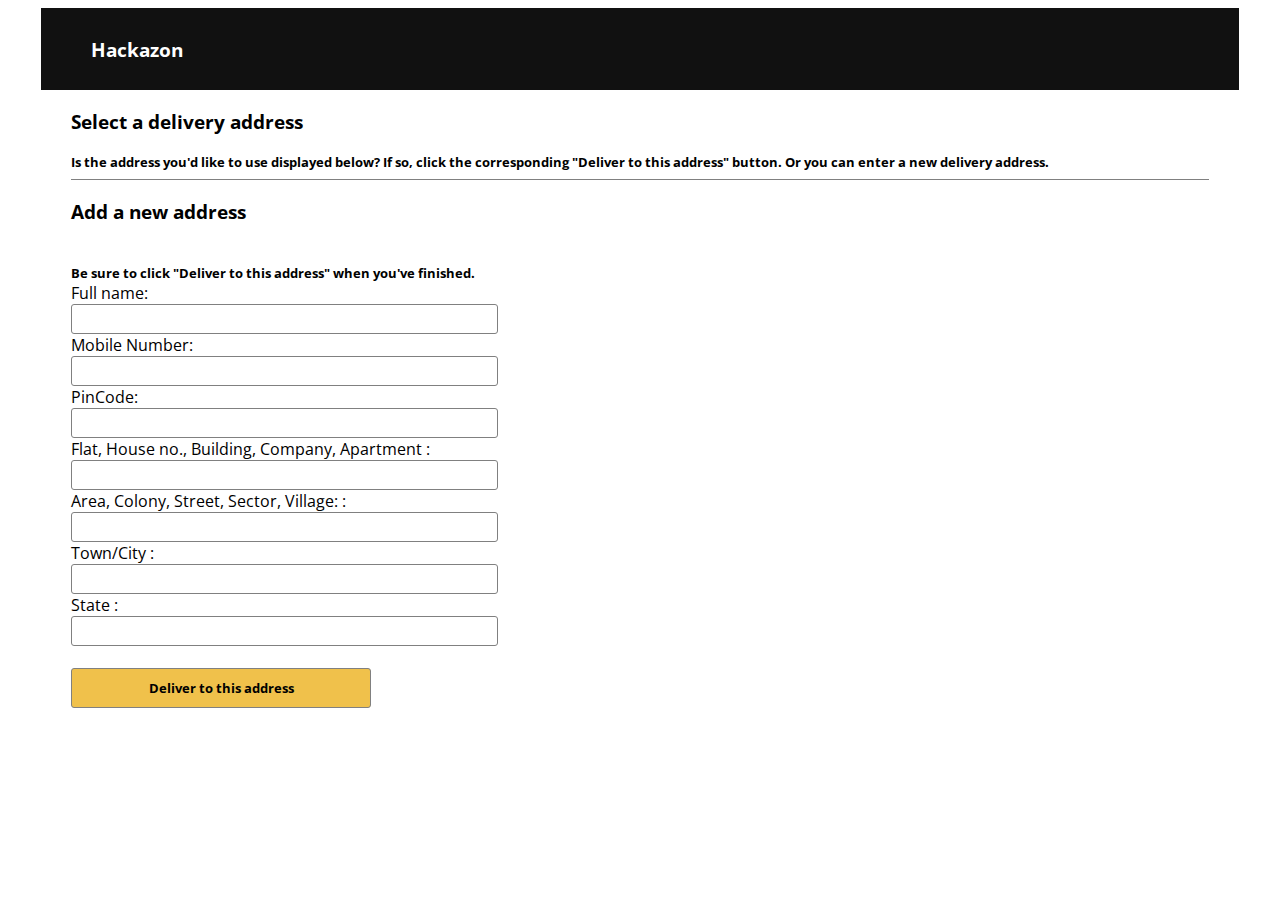
<file: buynow.html>
<html>
    <head>
        <link href="https://fonts.googleapis.com/css?family=Open+Sans&display=swap" rel="stylesheet">
        <link rel="stylesheet" type="text/css" href="style.css">
    </head>
    <body>
        <div id="header" class="al-center">
            <h3>Hackazon</h1>
        </div>
        <div id="wrapper" class="al-center">
            <h3>
                    Select a delivery address
            </h3>
            <span class="small-fonts">Is the address you'd like to use displayed below? If so, click the corresponding "Deliver to this address" button. Or you can enter a new
                 delivery address.</span>
            <hr>
            <div>
                <h3>Add a new address</h3><br>
                <span class="small-fonts">Be sure to click "Deliver to this address" when you've finished.</span>
                <form>
                        <label class="">
                                Full name:&nbsp;
                        </label><br>
                        <input type="text" name="enterAddressFullName" id="enterAddressFullName" class="add-form-fields" size="50" maxlength="50">
                        <br>
                        <label class="">
                                Mobile Number:&nbsp;
                        </label><br>
                        <input type="text" name="enterAddressFullName" id="enterAddressFullName" class="add-form-fields" size="50" maxlength="50">
                        <br>
                        <label class="">
                                PinCode:&nbsp;
                        </label><br>
                        <input type="text" name="enterAddressFullName" id="enterAddressFullName" class="add-form-fields" size="50" maxlength="50">
                        <br>
                        <label class="">
                                Flat, House no., Building, Company, Apartment :&nbsp;
                        </label><br>
                        <input type="text" name="enterAddressFullName" id="enterAddressFullName" class="add-form-fields" size="50" maxlength="50">
                        <br>
                        <label class="">
                                Area, Colony, Street, Sector, Village: :&nbsp;
                        </label><br>
                        <input type="text" name="enterAddressFullName" id="enterAddressFullName" class="add-form-fields" size="50" maxlength="50">
                        <br>
                        <label class="">
                                Town/City :&nbsp;
                        </label><br>
                        <input type="text" name="enterAddressFullName" id="enterAddressFullName" class="add-form-fields" size="50" maxlength="50"><br>
                        <label class="">
                                State :&nbsp;
                        </label><br>
                        <input type="text" name="enterAddressFullName" id="enterAddressFullName" class="add-form-fields" size="50" maxlength="50"><br>
                        <br><a href="paymentmethods.html"><input class="std-button" type="button" value="Deliver to this address" style="width: 300px;"  style="cursor: pointer"></a>
                </form>
            </div>
        </div>
    </body>
</html>
</file>
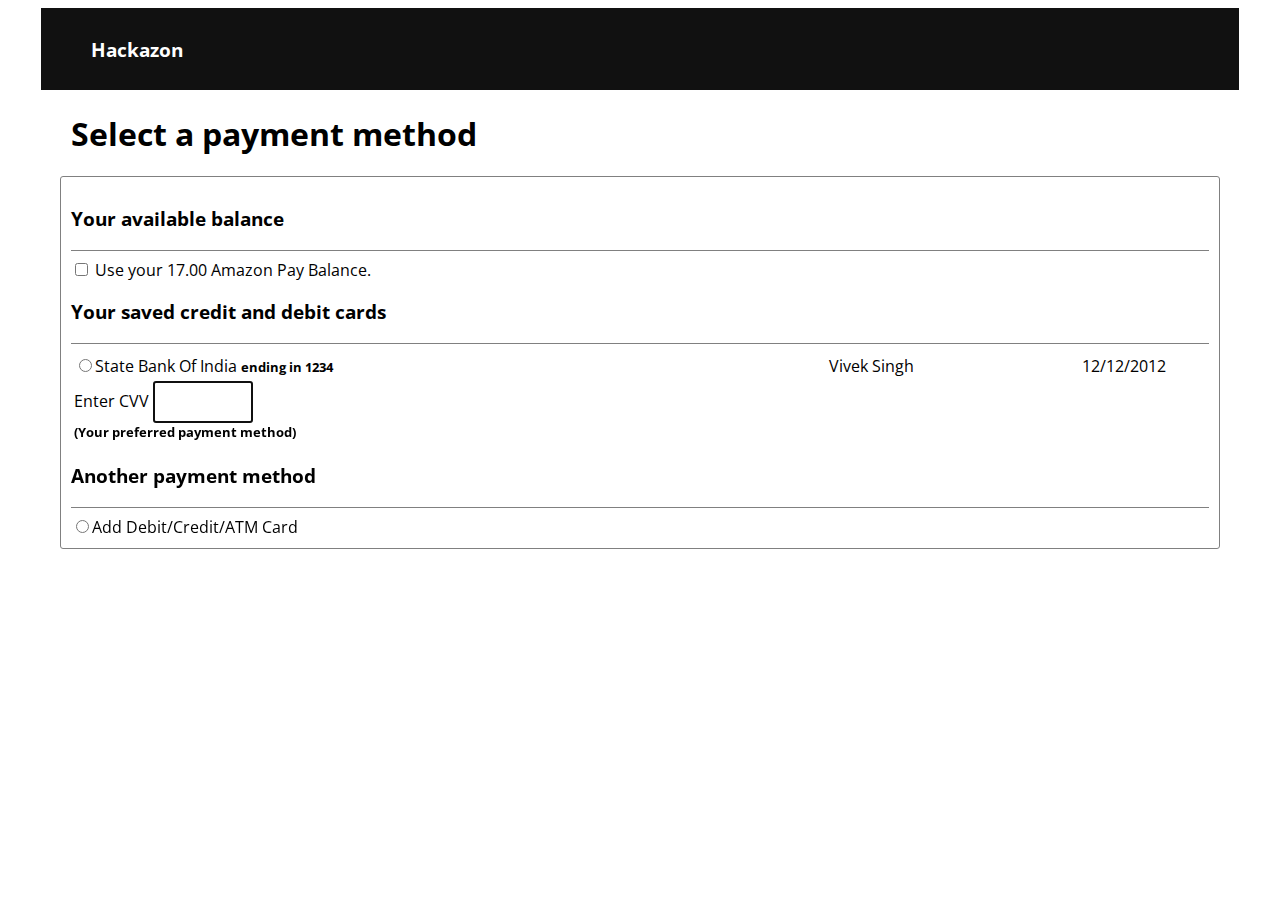
<file: paymentmethods.html>
<html>
    <head>
        <link href="https://fonts.googleapis.com/css?family=Open+Sans&display=swap" rel="stylesheet">
        <link rel="stylesheet" type="text/css" href="style.css">
    </head>
    <body>
        <div id="header" class="al-center">
                <h3>Hackazon</h1>
        </div>
        <div id="body" class="al-center">
            <h1>Select a payment method</h1>
        </div>
        <div id="paymentmethod" class="al-center">
            <div id="method1" class="paymethods">
                <h3>Your available balance</h3>
                <hr>
                <input type="checkbox"> Use your 17.00 Amazon Pay Balance.
            </div>
            <div id="method2" class="paymethods">
                    <h3>Your saved credit and debit cards</h3>
                    <hr>
                    <table id="paymentstable">
                        <tr>
                            <td><input type="radio" name="bankname" >State Bank Of India <span class="small-fonts">ending in 1234</span></td>
                            <td>Vivek Singh</td>
                            <td>12/12/2012</td>
                        </tr>
                        <tr>
                            <td>Enter CVV  <input type="text" id="sbicvv" class="cvv"><br>
                                <span class="small-fonts">(Your preferred payment method)</span>
                            </td>
                            
                        </tr>
                    </table>
            </div>
            <div id="method3" class="paymethods">
                    <h3>Another payment method</h3>
                    <hr>
                    <table>
                        <tr><input type="radio">Add Debit/Credit/ATM Card</tr>
                    </table>
            </div>
        </div>
    </body>
    <script>
        document.addEventListener("DOMContentLoaded", function (){
            document.getElementById("sbicvv").focus()
        });
    </script>
</html>
</file>
<file: style.css>
*{
    font-family: 'Open Sans', sans-serif;
}
#header{
    padding: 10px;
    background-color: #111;
    color: white;
    padding-left: 50px;
    width: 90%;
    margin: auto;
    clear: both;
}
.al-center{
    width: 90%;
    margin: auto;
}
#wrapper{
    
}
.prod-boxes{
    float: left;
}
#prod-image{
    width: 30%;
    padding-top: 50px;
}
#prod-details{
    width: 40%;
    padding-top: 50px;
}
#buy-options{
    padding-top: 50px;
    width: 30%;
}
.small-fonts{
    font-size: 13px;
    font-weight: bold;
}
a{
    text-decoration: none;
    color: #0066c0;
}
a:hover{
    text-decoration: underline;
    color: #f0c250;
}
.color-gray{
    color: gray;
}
#buy-box{
    text-align: center;
}
.std-button{
    width: 150px;
    padding: 10px;
    background-color: #f0c14b;
    border: none;
    font-weight: bold;
    border: 1px solid gray;
    border-radius: 3px;
}
hr{
    border: none;
    height: 1px;
    background-color: gray;
}
.add-form-fields{
    border: None;
    border-radius: 3px;
    border: 1px solid gray;
    padding: 5px;
}
#paymentmethod{
    border: 1px solid gray;
    padding: 10px;
    border-radius: 3px;
}
#paymentstable{
    width: 1260px;
}
.cvv{
    padding: 10px;
    width: 100px;
}
</file>
